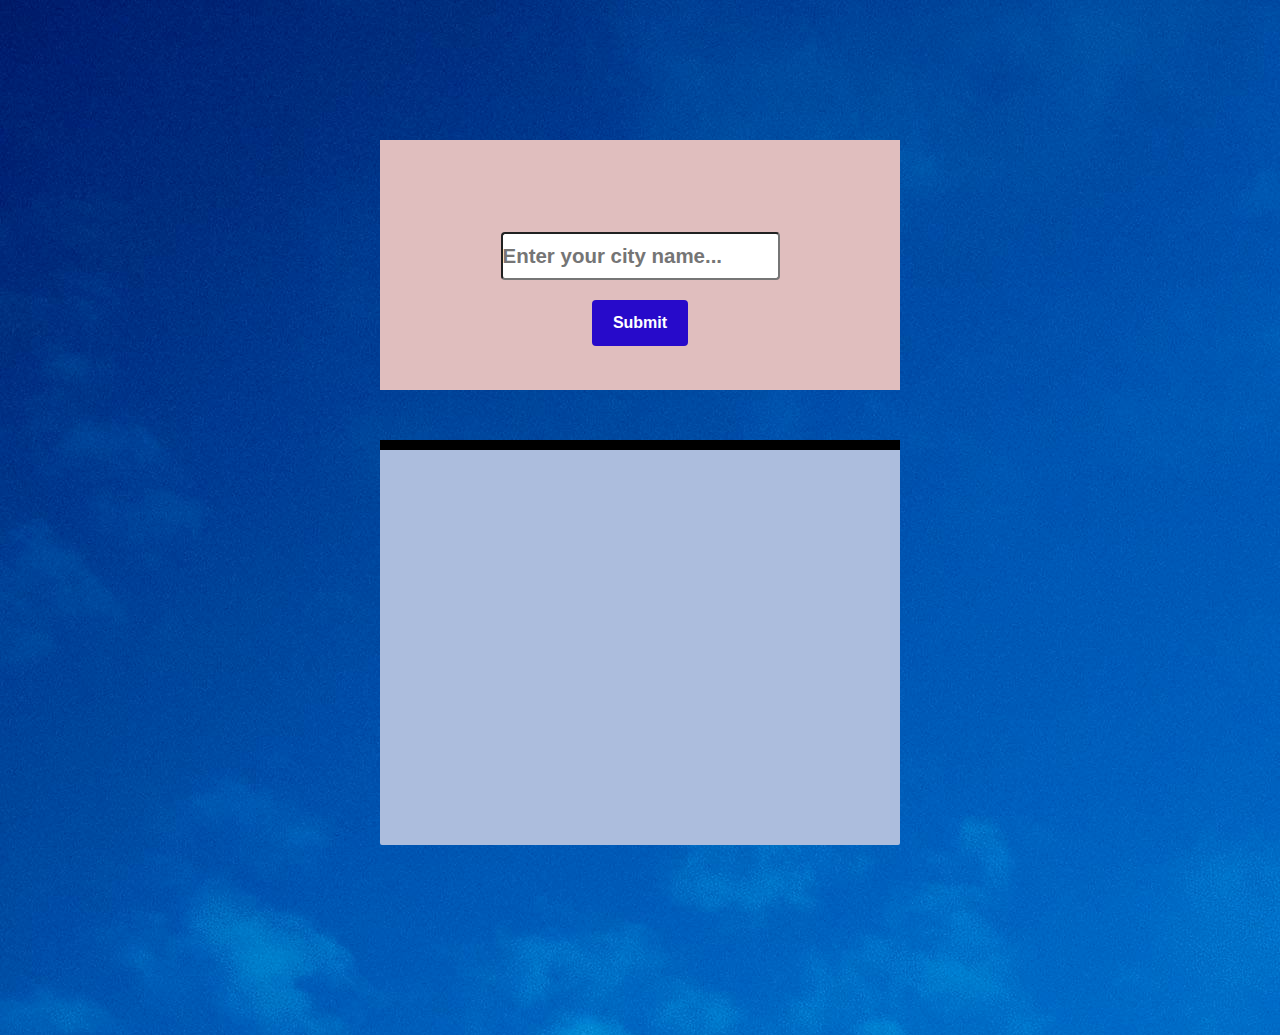
<file: index.html>
<!DOCTYPE html>
<html lang="en">
<head>
    <meta charset="UTF-8">
    <meta name="viewport" content="width=device-width, initial-scale=1.0">
    <title>weather</title>
    <link rel="stylesheet" href="index.css">
</head>
<body>
    <div class="container">
        <section class="main">
            <section class="inputs">
                <input type="text" placeholder="Enter your city name..." id="cityinput">
                
                <button id=add>Submit</button>
            </section>

            <section class="display">
                <div class="wrapper">
                    <h2 id="cityoutput"></h2>
                    <p id="description"></p>
                    <p id="temp"></p>
                    <p id="wind"></p>
                </div>
            </section>
        </section>
    </div>
    <script src="index.js"></script>
</body>
</html>
</file>
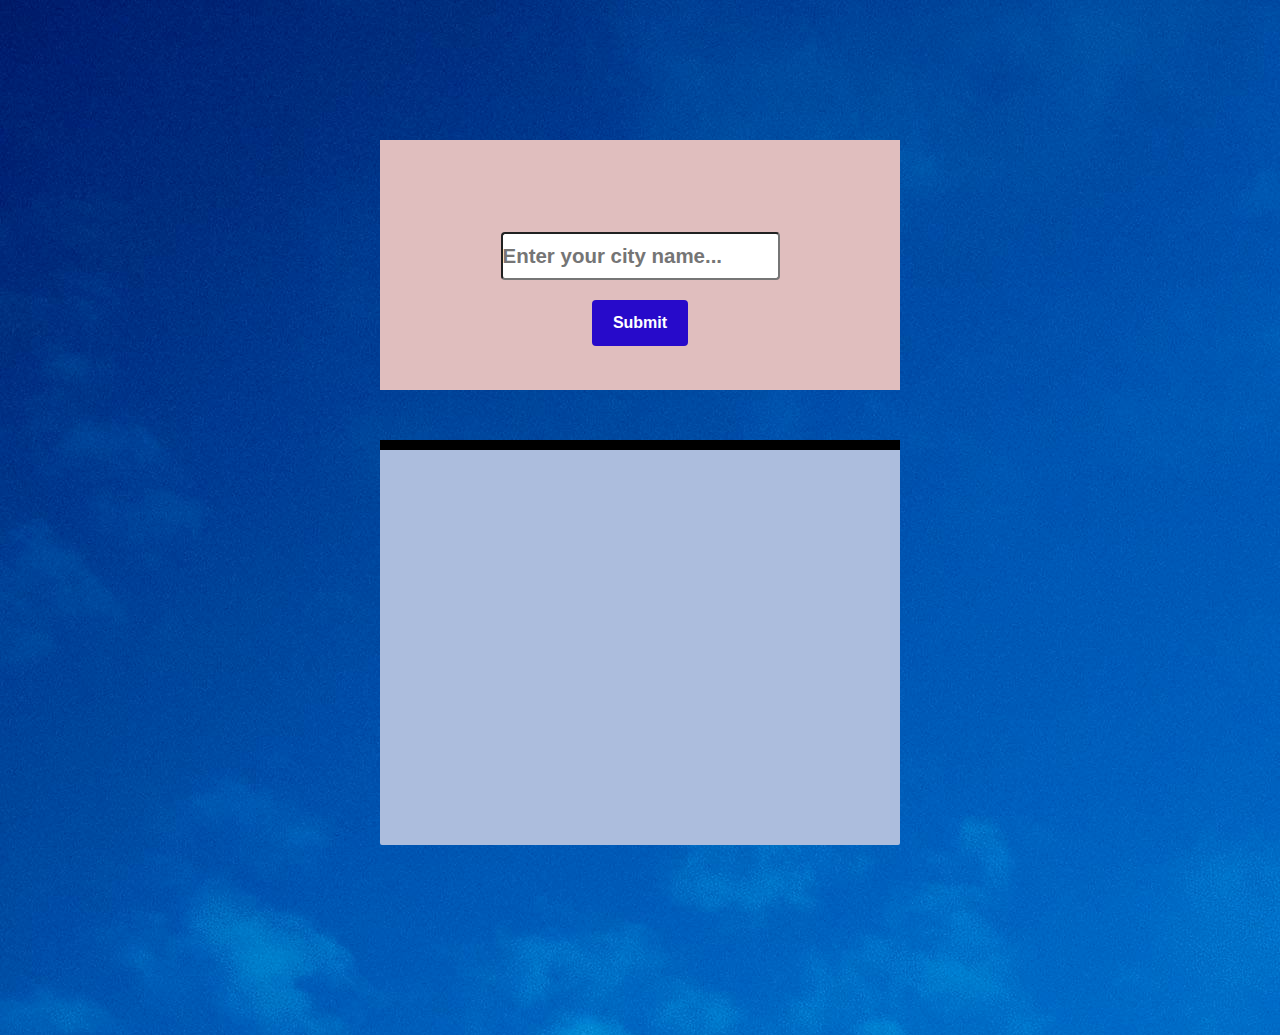
<file: weather/index.html>
<!DOCTYPE html>
<html lang="en">
<head>
    <meta charset="UTF-8">
    <meta name="viewport" content="width=device-width, initial-scale=1.0">
    <title>weather</title>
    <link rel="stylesheet" href="index.css">
</head>
<body>
    <div class="container">
        <section class="main">
            <section class="inputs">
                <input type="text" placeholder="Enter your city name..." id="cityinput">
                
                <button id=add>Submit</button>
            </section>

            <section class="display">
                <div class="wrapper">
                    <h2 id="cityoutput"></h2>
                    <p id="description"></p>
                    <p id="temp"></p>
                    <p id="wind"></p>
                </div>
            </section>
        </section>
    </div>
    <script src="index.js"></script>
</body>
</html>
</file>
<file: index.css>
*{
    margin:0;
    padding:0;
    box-sizing: border-box;
}

body{
    background-image:url('weather.jpg');
}
.container{
    width:600px;
    margin:100px auto;
    padding:40px;
}
.inputs {
    padding: 5rem 0 2rem 0;
    display: flex;
    flex-direction: column;
    align-items: center;
    text-align: center;
    justify-content: center;
    background: rgb(224, 190, 190);
    height: 250px;
}

.input input[type="text"]{
    height:4rem;
    width:25rem;
    background:#212121;
    font-weight: bold;
    font-size: 1.2rem;
    padding:5px;
    border:none;
    background-color:transparent;
    border:2px solid #473939;
    border-radius: 3px;
    margin-right: 4px;
}

#cityinput{
    height:3rem;
    font-size:1.28rem;
    border-radius:4px;
    font-weight: bold;
}


.inputs button{
    height:2.9rem;
    width:6rem;
    background:#270aca;
    font-weight:bold;
    color:white;
    font-size:1rem;
    margin-top: 20px;
    border: none;
    border-radius: 4px;
    cursor: pointer;
}

.display{
    text-align: center;
    width:520px;
    color:#16a864;
}

.wrapper{
    margin:0 9rem;
    background-color: rgb(172,189,221);
    height:45vh;
    margin:50px auto;
    border-radius:2px;
}

.wrapper h2{
    padding:5px 0;
    text-align:center;
    background:black;
    color:white;
}

.wrapper p{
    margin:20px 50px;
    margin-right: 20px;
    text-align: left;
    color:#04214c;
    font-size: 23px;
}

.wrapper h2 span{
    font-size:26px;
    color:#9beefb;
}
.wrapper p span{
    color:#5e0df4;
    font-size:25px;
}
</file>
<file: weather/index.css>
*{
    margin:0;
    padding:0;
    box-sizing: border-box;
}

body{
    background-image:url('weather.jpg');
}
.container{
    width:600px;
    margin:100px auto;
    padding:40px;
}
.inputs {
    padding: 5rem 0 2rem 0;
    display: flex;
    flex-direction: column;
    align-items: center;
    text-align: center;
    justify-content: center;
    background: rgb(224, 190, 190);
    height: 250px;
}

.input input[type="text"]{
    height:4rem;
    width:25rem;
    background:#212121;
    font-weight: bold;
    font-size: 1.2rem;
    padding:5px;
    border:none;
    background-color:transparent;
    border:2px solid #473939;
    border-radius: 3px;
    margin-right: 4px;
}

#cityinput{
    height:3rem;
    font-size:1.28rem;
    border-radius:4px;
    font-weight: bold;
}


.inputs button{
    height:2.9rem;
    width:6rem;
    background:#270aca;
    font-weight:bold;
    color:white;
    font-size:1rem;
    margin-top: 20px;
    border: none;
    border-radius: 4px;
    cursor: pointer;
}

.display{
    text-align: center;
    width:520px;
    color:#16a864;
}

.wrapper{
    margin:0 9rem;
    background-color: rgb(172,189,221);
    height:45vh;
    margin:50px auto;
    border-radius:2px;
}

.wrapper h2{
    padding:5px 0;
    text-align:center;
    background:black;
    color:white;
}

.wrapper p{
    margin:20px 50px;
    margin-right: 20px;
    text-align: left;
    color:#04214c;
    font-size: 23px;
}

.wrapper h2 span{
    font-size:26px;
    color:#9beefb;
}
.wrapper p span{
    color:#5e0df4;
    font-size:25px;
}
</file>
